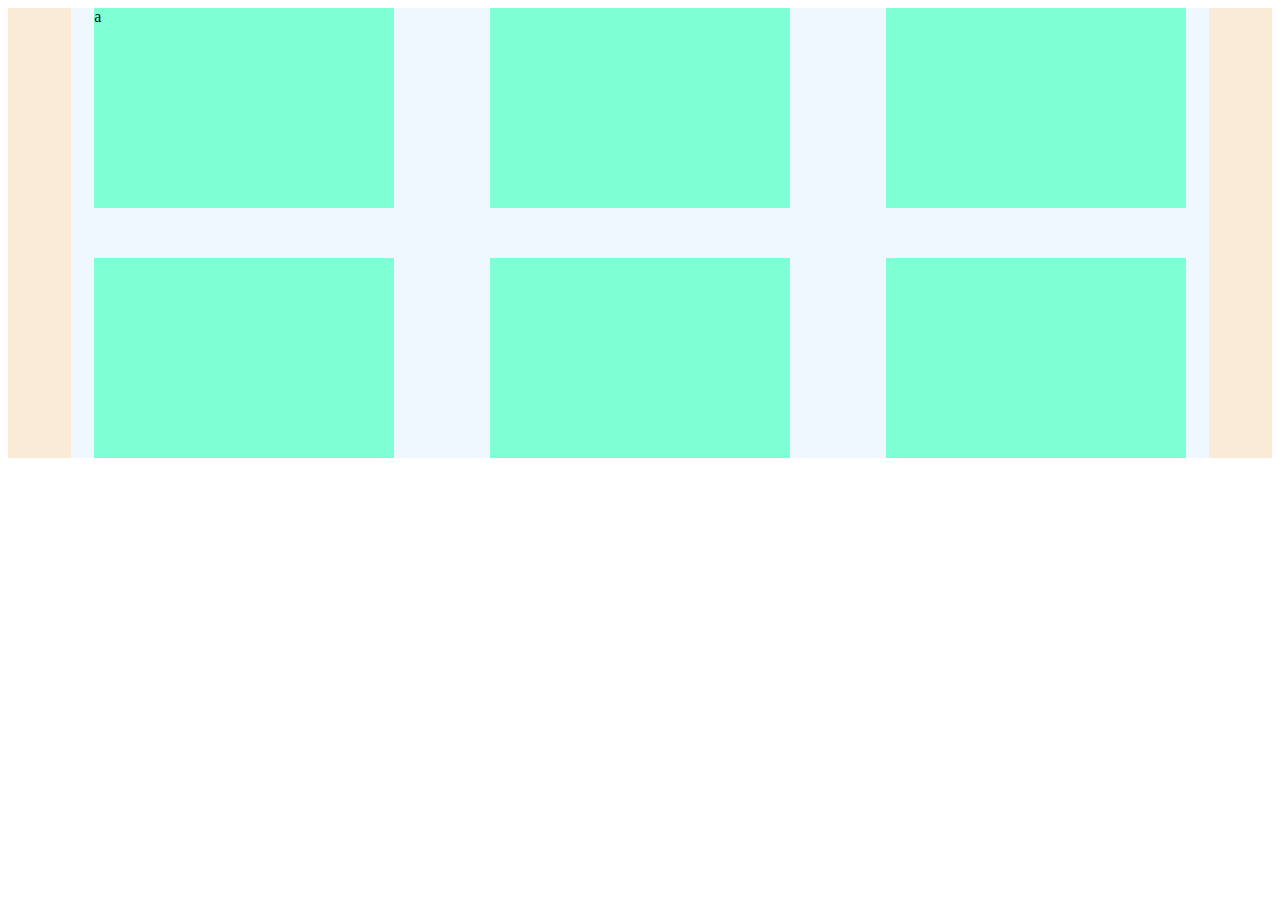
<file: layout1/index.html>
<!DOCTYPE html>
<html lang="en">

<head>
    <meta charset="UTF-8">
    <meta name="viewport" content="width=device-width, initial-scale=1.0">
    <title>Document</title>
    <link rel="stylesheet" href="index.css">
</head>

<body>
    <div class="container">
        <div class="layout1">
            <div class="box">a</div>
            <div class="box"></div>
            <div class="box"></div>
            <div class="box"></div>
            <div class="box"></div>
            <div class="box"></div>

        </div>
    </div>
</body>

</html>
</file>
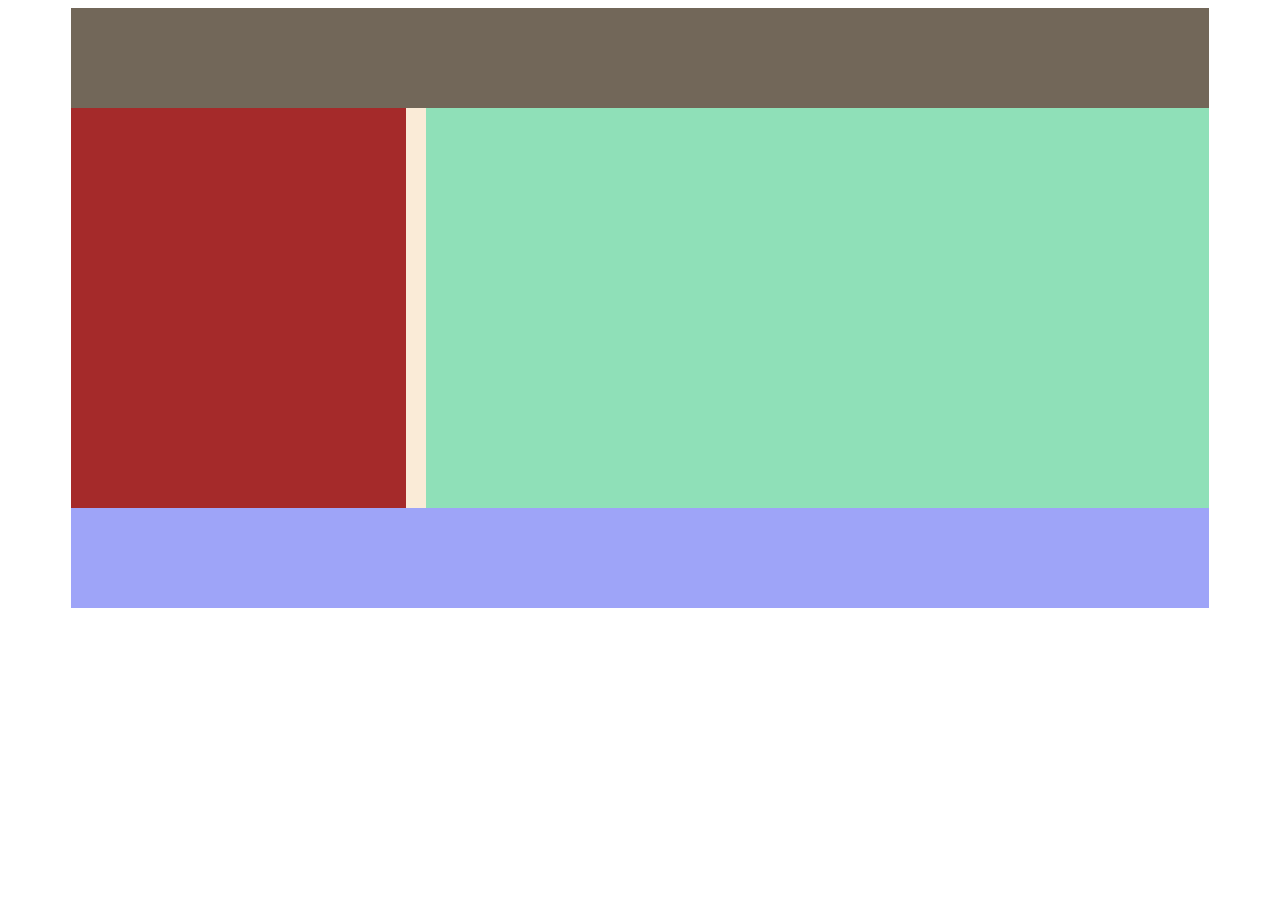
<file: layout2/index.html>
<!DOCTYPE html>
<html lang="en">
<head>
    <meta charset="UTF-8">
    <meta name="viewport" content="width=device-width, initial-scale=1.0">
    <title>Document</title>
    <link rel="stylesheet" href="index.css">
</head>
<body>
    <div class="container">
        <div class="layout2">
            <div class="boxA"></div>
            <div class="main">
            <div class="boxB"></div>
            <div class="boxC"></div>
            </div>
            
            <div class="boxD"></div>
        </div>
    </div>
</body>
</html>
</file>
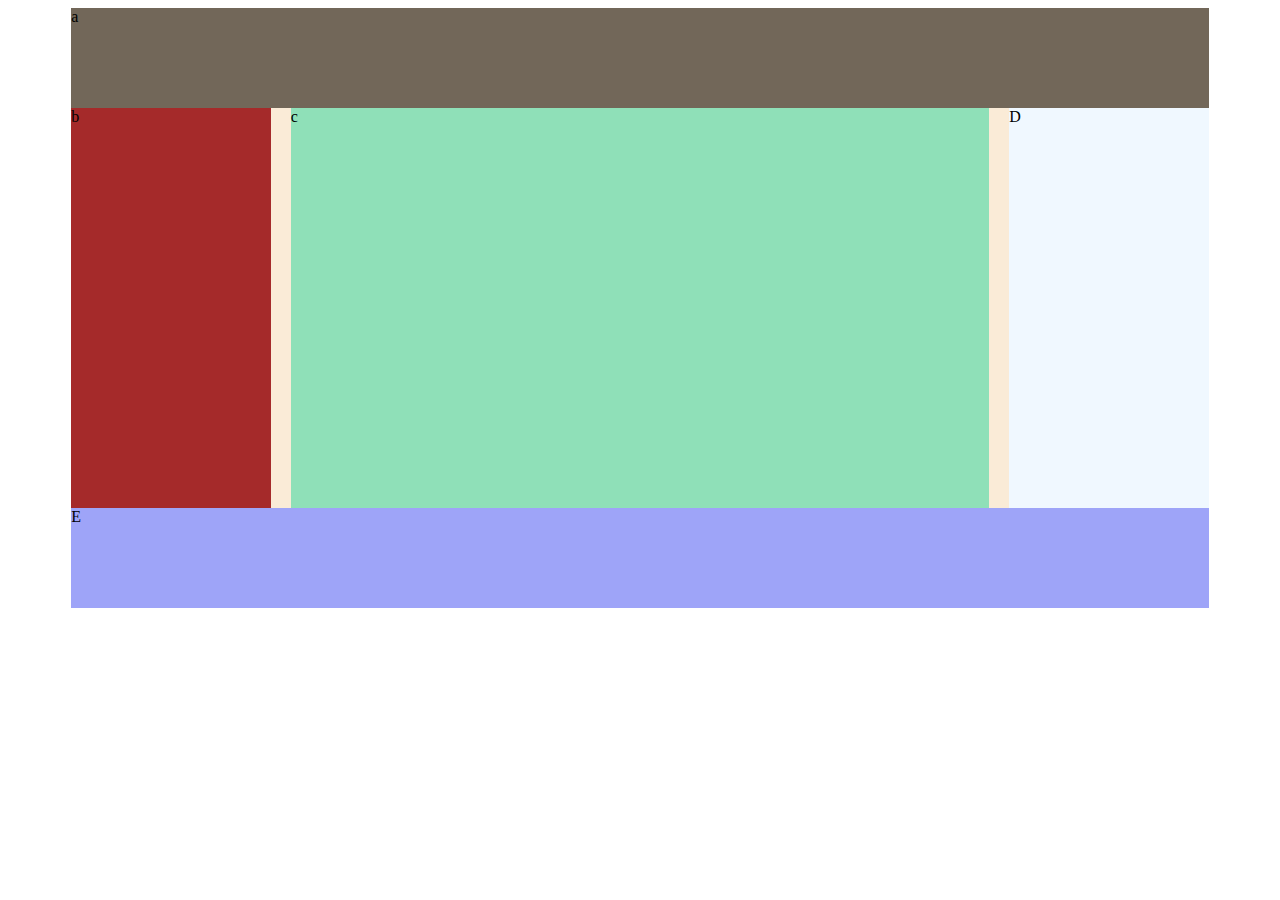
<file: layout3/index.html>
<!DOCTYPE html>
<html lang="en">
<head>
    <meta charset="UTF-8">
    <meta name="viewport" content="width=device-width, initial-scale=1.0">
    <title>Document</title>
    <link rel="stylesheet" href="index.css">
</head>
<body>
    <div class="container">
        <div class="layout2">
            <div class="boxA">a</div>
            <div class="main">
            <div class="boxB">b</div>
            <div class="boxC">c</div>
            <div class="boxE">D</div>
            </div>
            
            <div class="boxD">E</div>
        </div>
    </div>
</body>
</html>
</file>
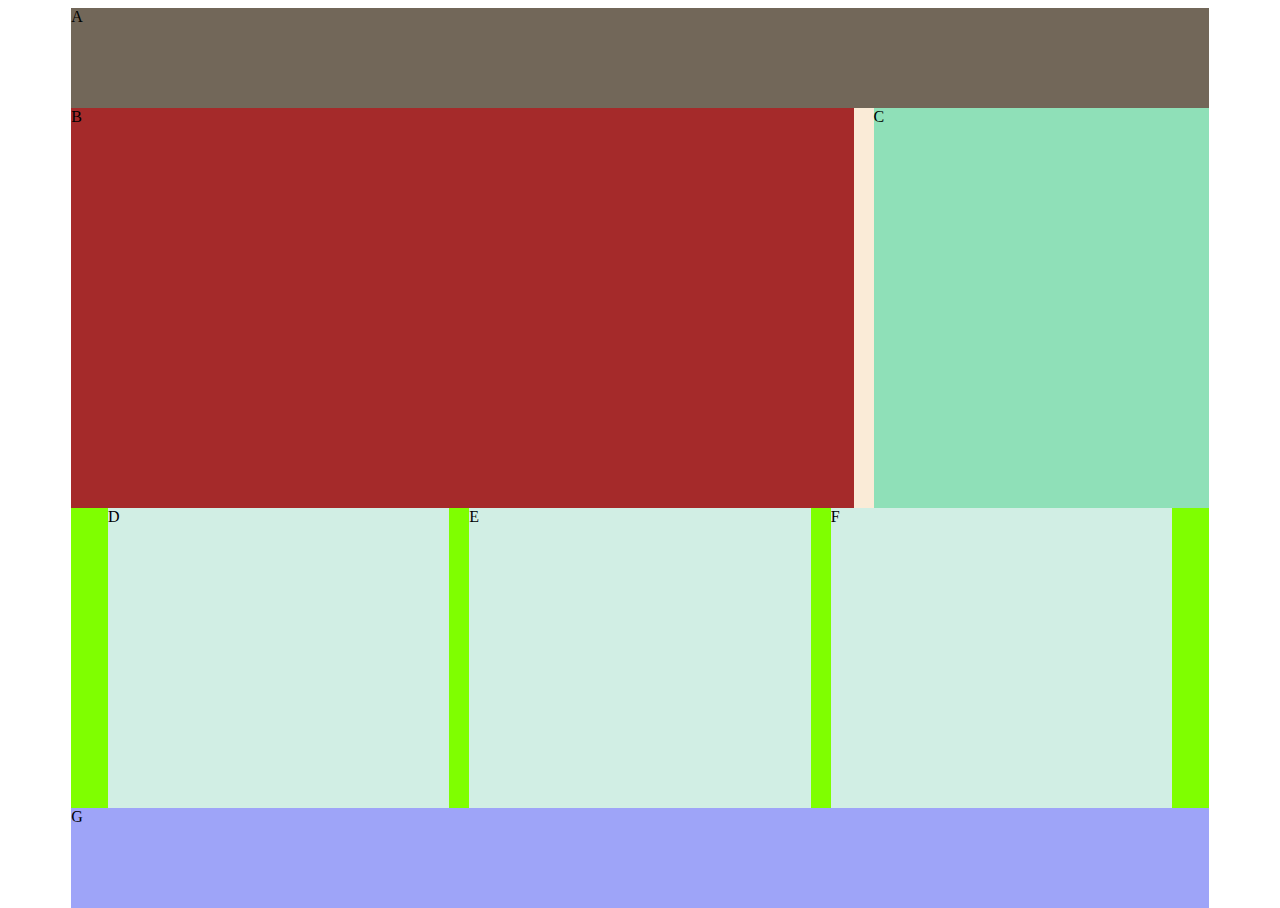
<file: layout4/index.html>
<!DOCTYPE html>
<html lang="en">
<head>
    <meta charset="UTF-8">
    <meta name="viewport" content="width=device-width, initial-scale=1.0">
    <title>Document</title>
    <link rel="stylesheet" href="index.css">
</head>
<body>
    <div class="container">
        <div class="layout2">
            <div class="boxA">A</div>
            <div class="main">
            <div class="boxB">B</div>
            <div class="boxC">C</div>
            </div>
            <div class="boxs">
                <div class="box">D</div>
                <div class="box">E</div>
                <div class="box">F</div>
            </div>
            
            <div class="boxD">G</div>
        </div>
    </div>
</body>
</html>
</file>
<file: layout1/index.css>
.container{
    width: 100%;
    overflow: hidden;
    height: auto;
    background-color: antiquewhite;
    margin: auto;
   
}
.layout1{
    width: 90%;
    height: auto;
    align-items: center;
    background-color: aliceblue;
    display: grid;
    grid-template-columns: repeat(3,1fr);
    gap: 50px;
    margin: auto;
    
}
.box{
    
    width: 300px;
    height: 200px;
    background-color: aquamarine;
    margin: auto;
    
}
@media (max-width: 1000px) {
    .container {
      flex-direction: column;
    }
    .layout1{

        margin: auto;
        display: grid;
        grid-template-columns: repeat(2,1fr);
        gap: 10px;
    }
    .box{
        width: 300px;
        height: 200px;
    }
}
@media (max-width: 500px) {
    .container {
      flex-direction: column;
    }
    .layout1{
        
        display: grid;
        grid-template-columns: repeat(1,1fr);
    }

  }
</file>
<file: layout2/index.css>
.container{
    width: 100%;
    height: auto;
    /* background-color: aqua; */
}
.layout2{
    width: 90%;
    height: 600px;
    background-color: antiquewhite;
    margin: auto;
    
}
.boxA{
    width: 100%;
    height: 100px;
    background-color: rgb(114, 103, 89);
}
.main{
width: 100%;
height: auto;
display: flex;
gap: 20px;

}
.boxB{
    width: 30%;
    height: 400px;
    background-color: brown;
}
.boxC{
    width: 70%;
    height: 400px;
    background-color: rgb(143, 224, 184);
}
.boxD{
    width: 100%;
    height: 100px;
    background-color: rgb(158, 164, 248);
}
@media (max-width: 500px) {
    .container {
      flex-direction: column;
      
    }
    .main{
        display: block;
        
        
    }
    .boxB{
        width: 100%;
    }
    .boxC{
        width: 100%;
    }

  }
</file>
<file: layout3/index.css>
.container{
    width: 100%;
    height: auto;
    /* background-color: aqua; */
}
.layout2{
    width: 90%;
    height: 600px;
    background-color: antiquewhite;
    margin: auto;
    
}
.boxA{
    width: 100%;
    height: 100px;
    background-color: rgb(114, 103, 89);
}
.main{
width: 100%;
height: auto;
display: flex;
gap: 20px;

}
.boxB{
    width: 20%;
    height: 400px;
    background-color: brown;
}
.boxC{
    width: 70%;
    height: 400px;
    background-color: rgb(143, 224, 184);
}
.boxE{
    width:20% ;
    height: 400px;
    background-color: aliceblue;
}
.boxD{
    width: 100%;
    height: 100px;
    background-color: rgb(158, 164, 248);
}
@media (max-width: 500px) {
    .container {
      flex-direction: column;
      
    }
    .main{
        display: block;
        
        
    }
    .boxB{
        display: none;
    }
    .boxC{
        width: 100%;
    }
    .boxE{
        width: 100%;
    }

  }
</file>
<file: layout4/index.css>
.container{
    width: 100%;
    height: auto;
    /* background-color: aqua; */
}
.layout2{
    width: 90%;
    height: 600px;
    background-color: antiquewhite;
    margin: auto;
    
}
.boxA{
    width: 100%;
    height: 100px;
    background-color: rgb(114, 103, 89);
}
.main{
width: 100%;
height: auto;
display: flex;
gap: 20px;

}
.boxB{
    width: 70%;
    height: 400px;
    background-color: brown;
}
.boxC{
    width: 30%;
    height: 400px;
    background-color: rgb(143, 224, 184);
}
.boxD{
    width: 100%;
    height: 100px;
    background-color: rgb(158, 164, 248);
}
.boxs{
    width: 100%;
    height: auto;
    background-color: chartreuse;
    display: flex;
    justify-content: center;
    gap: 20px;
   

}
.box{
    width: 30%;
    height: 300px;
    background-color: rgb(209, 238, 228);
    
}
@media (max-width: 1000px) {
    .container {
      flex-direction: column;
      
    }
    .main{
        display: block;
        
        
    }
    .boxB{
        width: 100%;
    }
    .boxC{
        display: none;
    }
    .boxs{
        /* display: block; */
        flex-direction: column;
        background-color: hotpink;
        
    }
    .box{
        width: 50%;
        height: 200px;
        margin: auto;
        background-color: azure;
    }

  }
</file>
